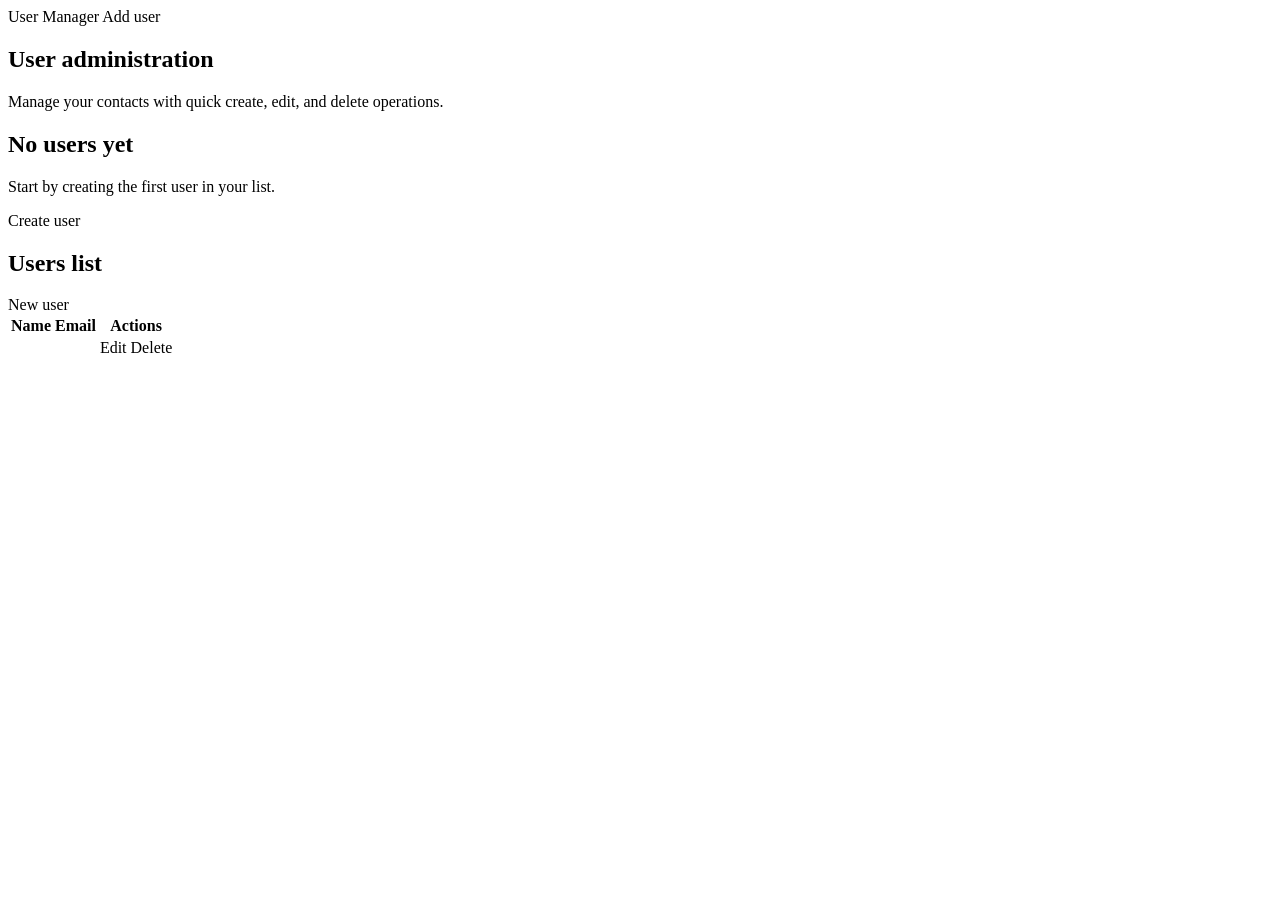
<file: demo/demo/src/main/resources/templates/index.html>
<!DOCTYPE html>
<html xmlns:th="http://www.thymeleaf.org" lang="fr">
<head>
    <meta charset="UTF-8">
    <meta name="viewport" content="width=device-width, initial-scale=1.0">
    <title>User administration</title>
    <link rel="preconnect" href="https://fonts.googleapis.com">
    <link rel="preconnect" href="https://fonts.gstatic.com" crossorigin>
    <link href="https://fonts.googleapis.com/css2?family=IBM+Plex+Sans:wght@400;600;700&family=Merriweather:wght@700&display=swap" rel="stylesheet">
    <link rel="stylesheet" th:href="@{/css/app.css}">
</head>
<body>
<header class="topbar fade-up">
    <div class="site-shell topbar-inner">
        <a class="brand" th:href="@{/}">User Manager</a>
        <a class="btn btn-primary" th:href="@{/signup}">Add user</a>
    </div>
</header>

<main class="site-shell">
    <section class="hero fade-up">
        <h1>User administration</h1>
        <p>Manage your contacts with quick create, edit, and delete operations.</p>
    </section>

    <section class="panel fade-up" th:switch="${users}">
        <div class="empty-state" th:case="null">
            <h2>No users yet</h2>
            <p>Start by creating the first user in your list.</p>
            <a class="btn btn-success" th:href="@{/signup}">Create user</a>
        </div>

        <div th:case="*">
            <div class="panel-head">
                <h2>Users list</h2>
                <a class="btn btn-primary" th:href="@{/signup}">New user</a>
            </div>

            <div class="table-wrap">
                <table class="users-table">
                    <thead>
                    <tr>
                        <th>Name</th>
                        <th>Email</th>
                        <th>Actions</th>
                    </tr>
                    </thead>
                    <tbody>
                    <tr th:each="user, stat : ${users}" th:style="'animation-delay:' + (${stat.index} * 60) + 'ms'">
                        <td th:text="${user.name}"></td>
                        <td th:text="${user.email}"></td>
                        <td class="actions">
                            <a class="btn btn-warning btn-sm" th:href="@{/edit/{id}(id=${user.id})}">Edit</a>
                            <a
                                class="btn btn-danger btn-sm"
                                th:href="@{/delete/{id}(id=${user.id})}"
                                onclick="return confirm('Confirm delete?');">
                                Delete
                            </a>
                        </td>
                    </tr>
                    </tbody>
                </table>
            </div>
        </div>
    </section>
</main>
</body>
</html>
</file>
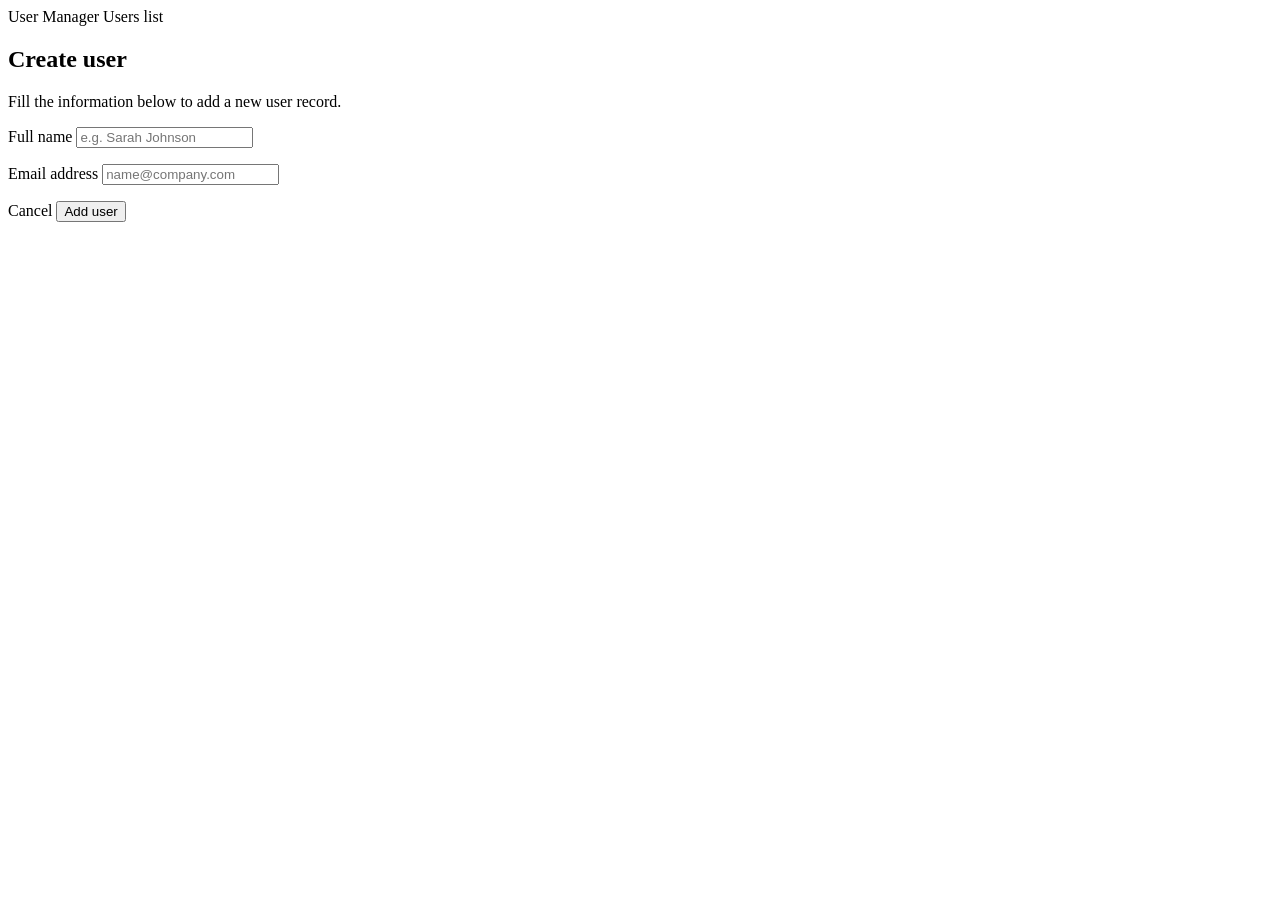
<file: demo/demo/src/main/resources/templates/add-user.html>
<!DOCTYPE html>
<html xmlns:th="http://www.thymeleaf.org" lang="fr">
<head>
    <meta charset="UTF-8">
    <meta name="viewport" content="width=device-width, initial-scale=1.0">
    <title>Add user</title>
    <link rel="preconnect" href="https://fonts.googleapis.com">
    <link rel="preconnect" href="https://fonts.gstatic.com" crossorigin>
    <link href="https://fonts.googleapis.com/css2?family=IBM+Plex+Sans:wght@400;600;700&family=Merriweather:wght@700&display=swap" rel="stylesheet">
    <link rel="stylesheet" th:href="@{/css/app.css}">
</head>
<body>
<header class="topbar fade-up">
    <div class="site-shell topbar-inner">
        <a class="brand" th:href="@{/}">User Manager</a>
        <a class="btn btn-outline" th:href="@{/}">Users list</a>
    </div>
</header>

<main class="form-shell">
    <section class="panel fade-up">
        <h1 class="form-title">Create user</h1>
        <p class="form-subtitle">Fill the information below to add a new user record.</p>

        <form th:action="@{/adduser}" th:object="${user}" method="post" novalidate>
            <div class="field">
                <label for="name">Full name</label>
                <input
                    id="name"
                    type="text"
                    th:field="*{name}"
                    th:classappend="${#fields.hasErrors('name')} ? 'input is-invalid' : 'input'"
                    placeholder="e.g. Sarah Johnson"
                    required>
                <p class="field-error" th:if="${#fields.hasErrors('name')}" th:errors="*{name}"></p>
            </div>

            <div class="field">
                <label for="email">Email address</label>
                <input
                    id="email"
                    type="email"
                    th:field="*{email}"
                    th:classappend="${#fields.hasErrors('email')} ? 'input is-invalid' : 'input'"
                    placeholder="name@company.com"
                    required>
                <p class="field-error" th:if="${#fields.hasErrors('email')}" th:errors="*{email}"></p>
            </div>

            <div class="form-actions">
                <a class="btn btn-outline" th:href="@{/}">Cancel</a>
                <button class="btn btn-success" type="submit">Add user</button>
            </div>
        </form>
    </section>
</main>
</body>
</html>
</file>
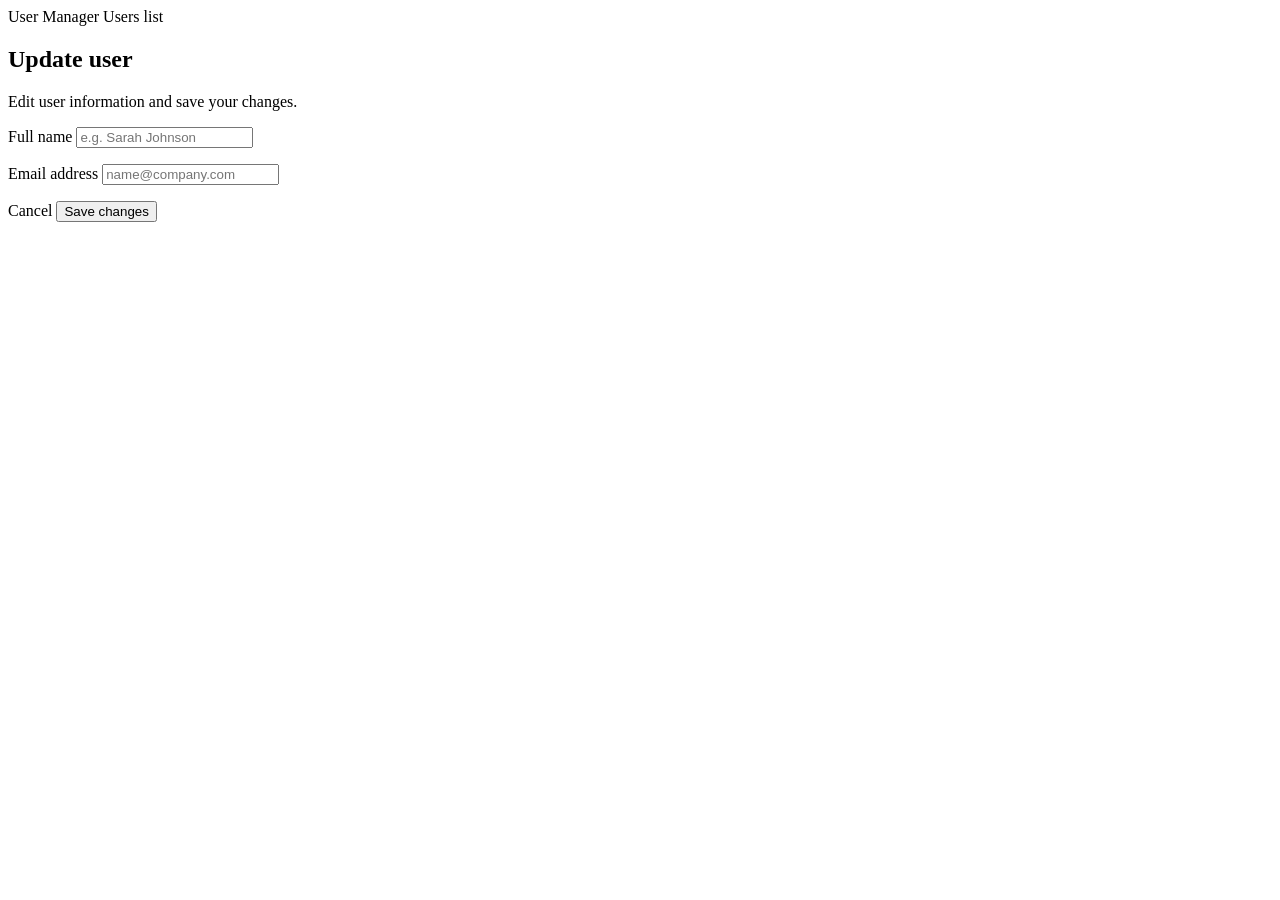
<file: demo/demo/src/main/resources/templates/update-user.html>
<!DOCTYPE html>
<html xmlns:th="http://www.thymeleaf.org" lang="fr">
<head>
    <meta charset="UTF-8">
    <meta name="viewport" content="width=device-width, initial-scale=1.0">
    <title>Update user</title>
    <link rel="preconnect" href="https://fonts.googleapis.com">
    <link rel="preconnect" href="https://fonts.gstatic.com" crossorigin>
    <link href="https://fonts.googleapis.com/css2?family=IBM+Plex+Sans:wght@400;600;700&family=Merriweather:wght@700&display=swap" rel="stylesheet">
    <link rel="stylesheet" th:href="@{/css/app.css}">
</head>
<body>
<header class="topbar fade-up">
    <div class="site-shell topbar-inner">
        <a class="brand" th:href="@{/}">User Manager</a>
        <a class="btn btn-outline" th:href="@{/}">Users list</a>
    </div>
</header>

<main class="form-shell">
    <section class="panel fade-up">
        <h1 class="form-title">Update user</h1>
        <p class="form-subtitle">Edit user information and save your changes.</p>

        <form th:action="@{/update/{id}(id=${user.id})}" th:object="${user}" method="post" novalidate>
            <div class="field">
                <label for="name">Full name</label>
                <input
                    id="name"
                    type="text"
                    th:field="*{name}"
                    th:classappend="${#fields.hasErrors('name')} ? 'input is-invalid' : 'input'"
                    placeholder="e.g. Sarah Johnson"
                    required>
                <p class="field-error" th:if="${#fields.hasErrors('name')}" th:errors="*{name}"></p>
            </div>

            <div class="field">
                <label for="email">Email address</label>
                <input
                    id="email"
                    type="email"
                    th:field="*{email}"
                    th:classappend="${#fields.hasErrors('email')} ? 'input is-invalid' : 'input'"
                    placeholder="name@company.com"
                    required>
                <p class="field-error" th:if="${#fields.hasErrors('email')}" th:errors="*{email}"></p>
            </div>

            <div class="form-actions">
                <a class="btn btn-outline" th:href="@{/}">Cancel</a>
                <button class="btn btn-warning" type="submit">Save changes</button>
            </div>
        </form>
    </section>
</main>
</body>
</html>
</file>
